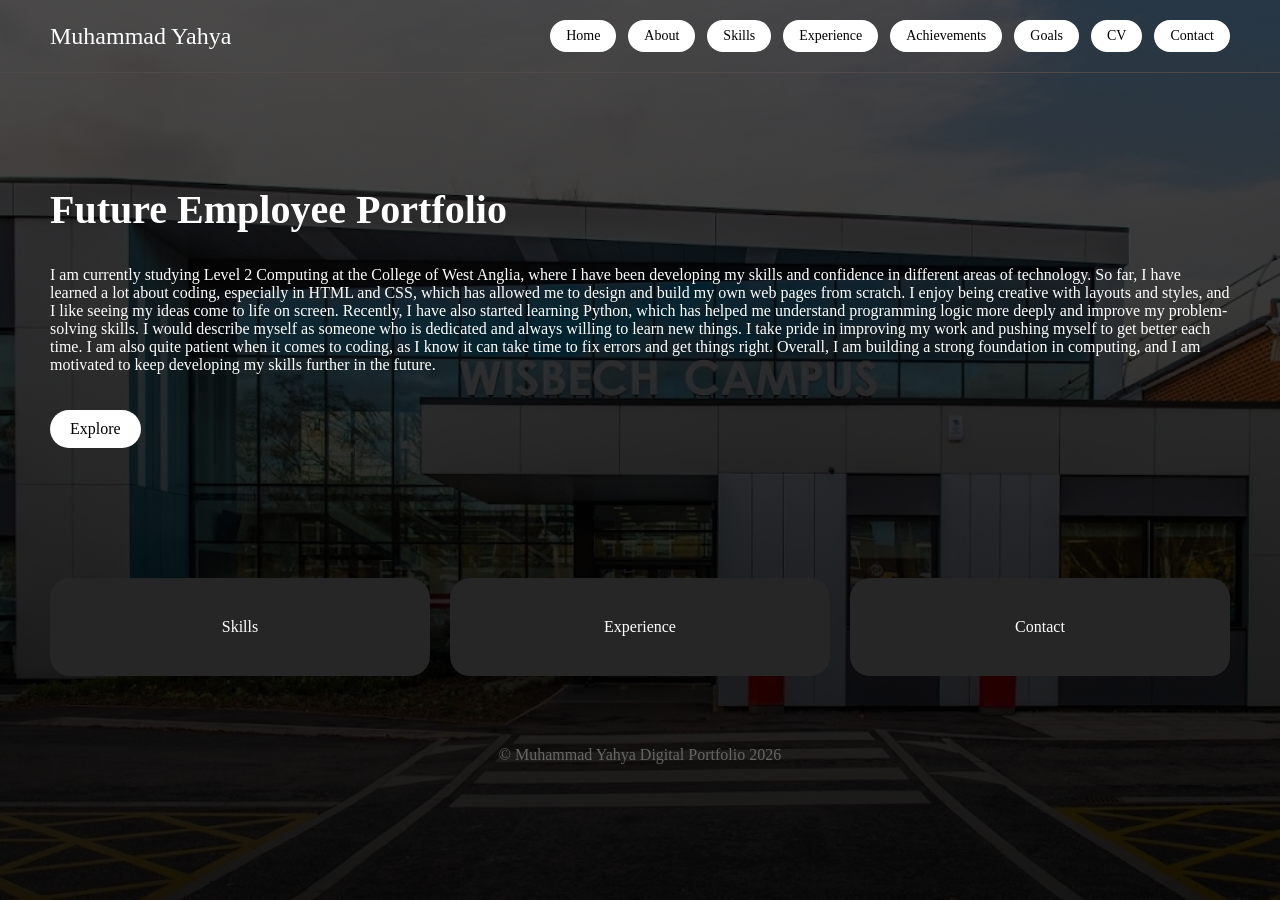
<file: index.html>
<!DOCTYPE html>
<html lang="en">
<head>
<meta charset="UTF-8">
<title>Home</title>
<link rel="stylesheet" href="index.css">
</head>
<body>

<nav>
  <h2>Muhammad Yahya</h2>
  <div>
    <a href="index.html">Home</a>
    <a href="about.html">About</a>
    <a href="skills.html">Skills</a>
    <a href="experience.html">Experience</a>
    <a href="Achievements.html">Achievements</a>
    <a href="goals.html">Goals</a>
    <a href="cv.html">CV</a>
    <a href="contact.html">Contact</a>
  </div>
</nav>

<section class="hero">
  <div class="text">
    <h1>Future Employee Portfolio</h1>
    <p>I am currently studying Level 2 Computing at the College of West Anglia, where I have been developing my skills and confidence in different areas of technology.
         So far, I have learned a lot about coding, especially in HTML and CSS, which has allowed me to design and build my own web pages from scratch.
          I enjoy being creative with layouts and styles, and I like seeing my ideas come to life on screen.
           Recently, I have also started learning Python, which has helped me understand programming logic more deeply and improve my problem-solving skills.
I would describe myself as someone who is dedicated and always willing to learn new things. I take pride in improving my work and pushing myself to get better each time.
 I am also quite patient when it comes to coding, as I know it can take time to fix errors and get things right.
  Overall, I am building a strong foundation in computing, and I am motivated to keep developing my skills further in the future.</p>
    <a href="about.html">Explore</a>
  </div>
  
</section>

<section class="cards">
  <a href="skills.html">Skills</a>
  <a href="experience.html">Experience</a>
  <a href="contact.html">Contact</a>
</section>

<footer>© Muhammad Yahya Digital Portfolio 2026</footer>

</body>
</html>
</file>
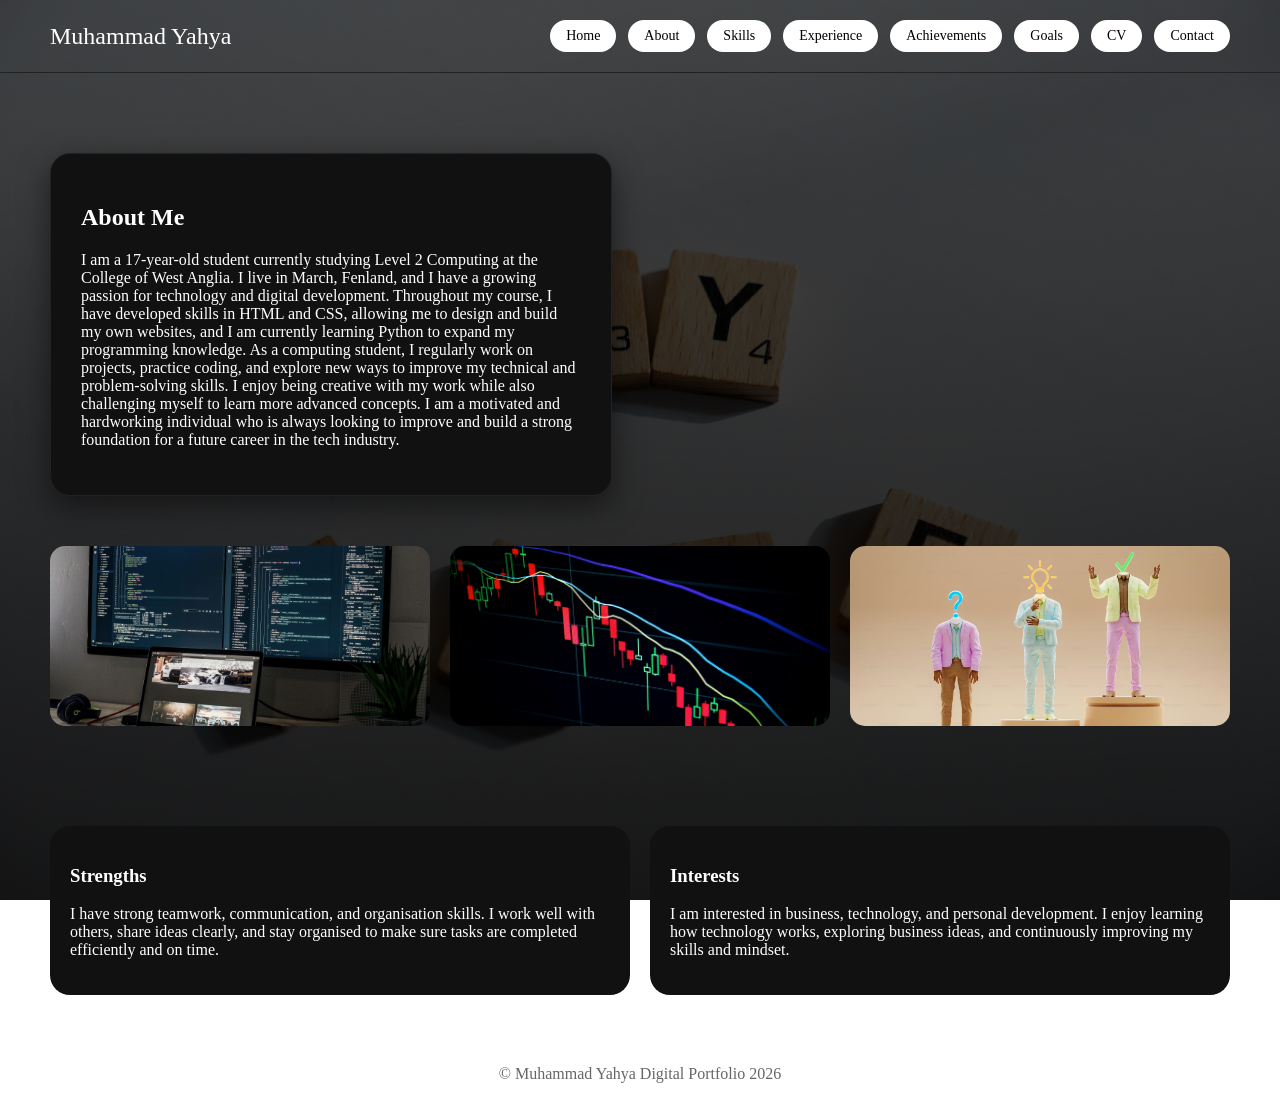
<file: about.html>
<!DOCTYPE html>
<html>
<head>
<link rel="stylesheet" href="about.css">
</head>
<body>

<nav>
  <h2>Muhammad Yahya</h2>
  <div>
    <a href="index.html">Home</a>
    <a href="about.html">About</a>
    <a href="skills.html">Skills</a>
    <a href="experience.html">Experience</a>
    <a href="Achievements.html">Achievements</a>
    <a href="goals.html">Goals</a>
    <a href="cv.html">CV</a>
    <a href="contact.html">Contact</a>
  </div>
</nav>

<section class="about">
  <div class="about-box">
    <h1>About Me</h1>
    <p>I am a 17-year-old student currently studying Level 2 Computing at the College of West Anglia. I live in March, Fenland, and I have a growing passion for technology and digital development. Throughout my course, I have developed skills in HTML and CSS, allowing me to design and build my own websites, and I am currently learning Python to expand my programming knowledge. As a computing student, I regularly work on projects, practice coding, and explore new ways to improve my technical and problem-solving skills. I enjoy being creative with my work while also challenging myself to learn more advanced concepts. I am a motivated and hardworking individual who is always looking to improve and build a strong foundation for a future career in the tech industry.</p>
  </div>
  
</section>

<section class="image-row">
  <div class="img-box">
    <img src="code.jpg" alt="Image 1">
  </div>
  <div class="img-box">
    <img src="trade.jpg" alt="Image 2">
  </div>
  <div class="img-box">
    <img src="pd.png" alt="Image 3">
  </div>
</section>

<section class="info">
  <div>
    <h3>Strengths</h3>
    <p>I have strong teamwork, communication, and organisation skills. I work well with others, share ideas clearly, and stay organised to make sure tasks are completed efficiently and on time.</p>
  </div>
  <div>
    <h3>Interests</h3>
    <p>I am interested in business, technology, and personal development. I enjoy learning how technology works, exploring business ideas, and continuously improving my skills and mindset.
 </p>
  </div>
</section>

<footer>© Muhammad Yahya Digital Portfolio 2026</footer>

</body>
</html>
</file>
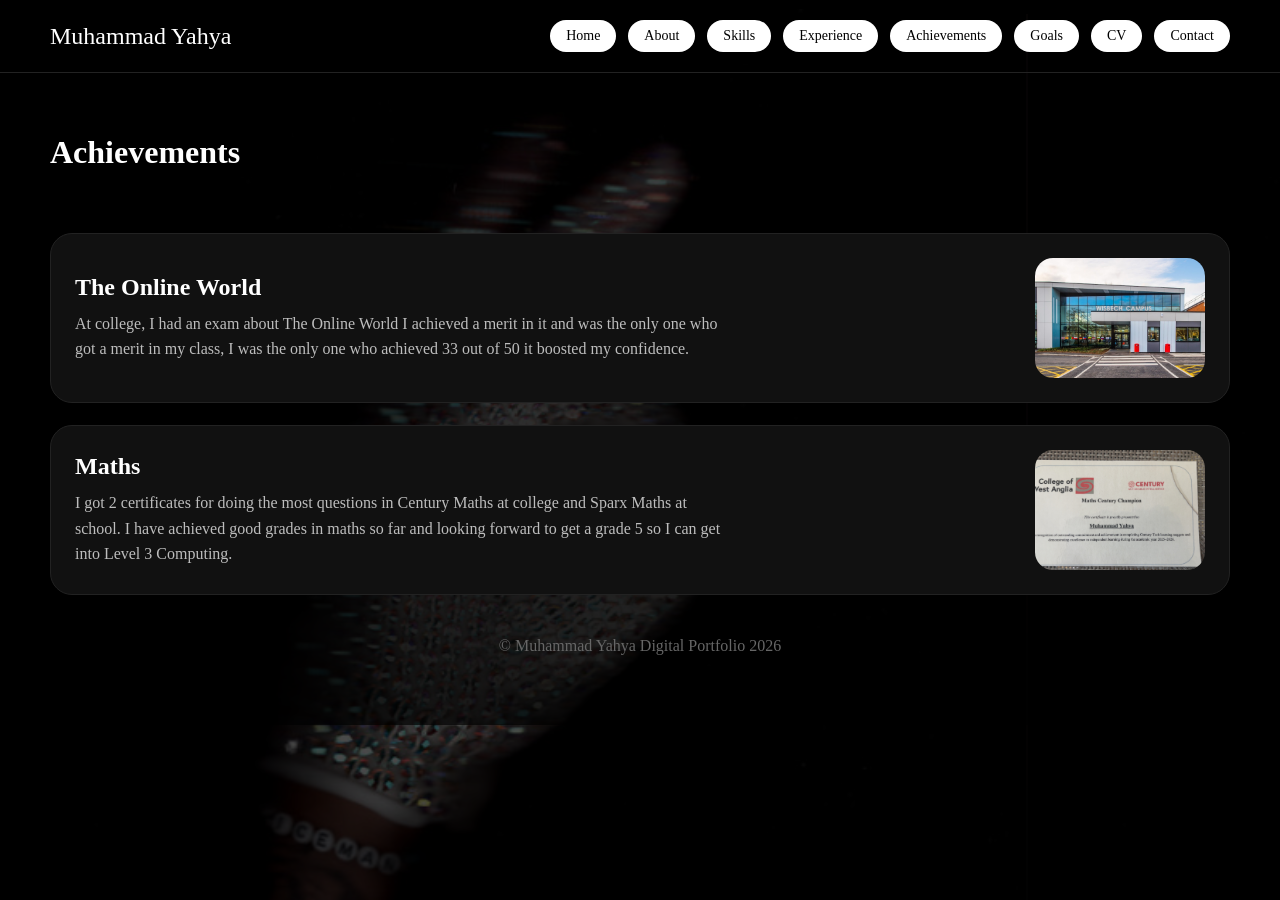
<file: Achievements.html>
<!DOCTYPE html>
<html>
<head>
<link rel="stylesheet" href="Achievements.css">
</head>
<body>

<nav>
  <h2>Muhammad Yahya</h2>
  <div>
    <a href="index.html">Home</a>
    <a href="about.html">About</a>
    <a href="skills.html">Skills</a>
    <a href="experience.html">Experience</a>
    <a href="Achievements.html">Achievements</a>
    <a href="goals.html">Goals</a>
    <a href="cv.html">CV</a>
    <a href="contact.html">Contact</a>
  </div>
</nav>

<h1>Achievements</h1>

<section class="grid">

  <div class="skill-card">
    <div class="skill-text">

      <h3>The Online World</h3> 
      <p>At college, I had an exam about The Online World I achieved a merit in it and was the only one who got a merit in my class, I was the only one who achieved 33 out of 50 it boosted my confidence.</p>


    </div>
    <div class="skill-img">
      <img src="image.png" alt="Tesco">
    </div>
  </div>

  <div class="skill-card">
    <div class="skill-text">
      <h3>Maths</h3>
      <p>I got 2 certificates for doing the most questions in Century Maths at college and Sparx Maths at school. I have achieved good grades in maths so far and looking forward to get a grade 5 so I can get into Level 3 Computing.</p>
    </div>
    <div class="skill-img">
      <img src="Image.jpeg" alt="Barnardos">
    </div>
  </div>

<footer>© Muhammad Yahya Digital Portfolio 2026</footer>

</body>
</html>
</file>
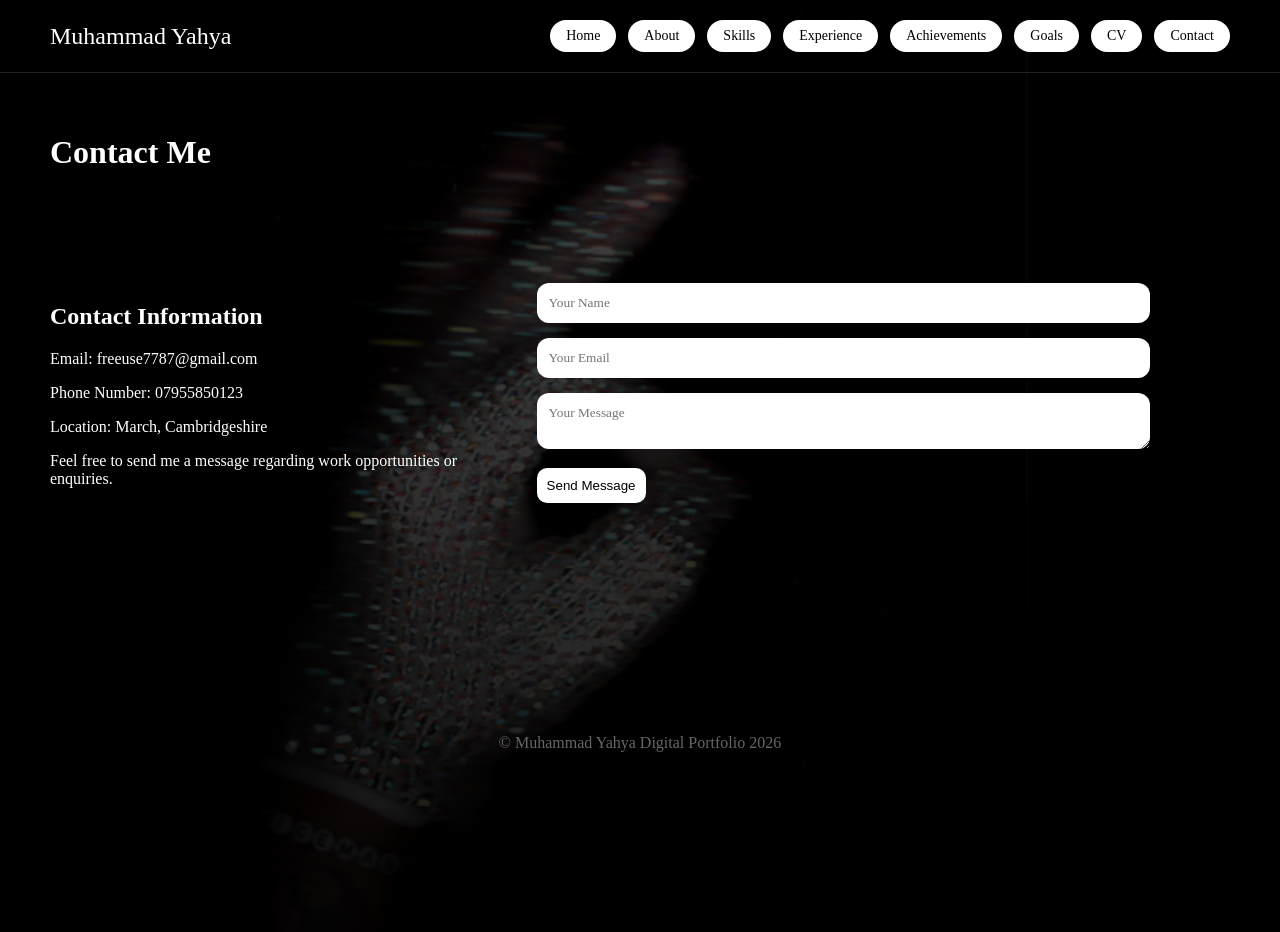
<file: contact.html>
<!DOCTYPE html>
<html>
<head>
<link rel="stylesheet" href="contact.css">
</head>
<body>

<nav>
  <h2>Muhammad Yahya</h2>
  <div>
    <a href="index.html">Home</a>
    <a href="about.html">About</a>
    <a href="skills.html">Skills</a>
    <a href="experience.html">Experience</a>
    <a href="Achievements.html">Achievements</a>
    <a href="goals.html">Goals</a>
    <a href="cv.html">CV</a>
    <a href="contact.html">Contact</a>
  </div>
</nav>

<h1>Contact Me</h1>

<section class="contact">

  <div class="info-box">
    <h2>Contact Information</h2>

    <p>Email: freeuse7787@gmail.com</p>
    <p>Phone Number: 07955850123</p>
    <p>Location: March, Cambridgeshire</p>

    <p class="small-text">
      Feel free to send me a message regarding work opportunities or enquiries.
    </p>
  </div>

  <div class="form-box">

    <form action="https://formspree.io/f/mojrgvnv" method="POST">

      <input 
        type="text" 
        name="name" 
        placeholder="Your Name"
        required
      >

      <input 
        type="email" 
        name="email" 
        placeholder="Your Email"
        required
      >

      <textarea 
        name="message" 
        placeholder="Your Message"
        required
      ></textarea>

      <button type="submit">Send Message</button>

    </form>

  </div>

</section>

<footer>
  © Muhammad Yahya Digital Portfolio 2026
</footer>



</body>
</html>
</file>
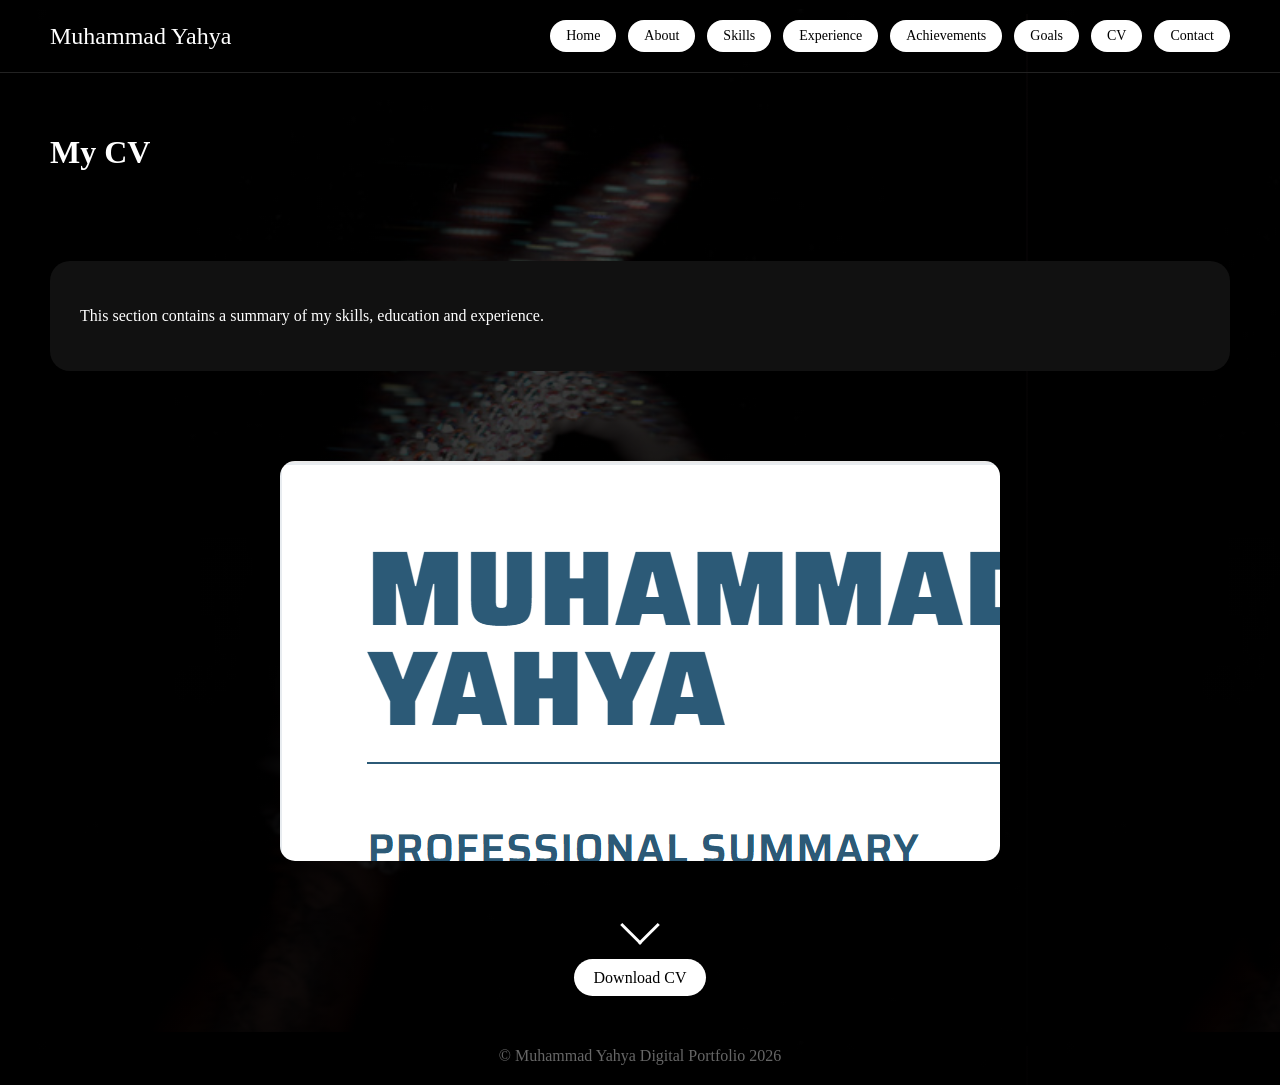
<file: cv.html>
<!DOCTYPE html>
<html>
<head>
<link rel="stylesheet" href="cv.css">
</head>
<body>

<nav>
  <h2>Muhammad Yahya</h2>
  <div>
    <a href="index.html">Home</a>
    <a href="about.html">About</a>
    <a href="skills.html">Skills</a>
    <a href="experience.html">Experience</a>
    <a href="Achievements.html">Achievements</a>
    <a href="goals.html">Goals</a>
    <a href="cv.html">CV</a>
    <a href="contact.html">Contact</a>
  </div>
</nav>

<h1>My CV</h1>

<section class="cv">
  <p>This section contains a summary of my skills, education and experience.</p> 
</section>

<section class="cv-preview">
  <iframe src="cv.png"></iframe>
</section>

<div class="arrow-container">
  
  <div class="arrow"></div>
</div>

<div class="download">
  <a href="cv.png" download>Download CV</a>
</div>



<footer>© Muhammad Yahya Digital Portfolio 2026</footer>

</body>
</html>
</file>
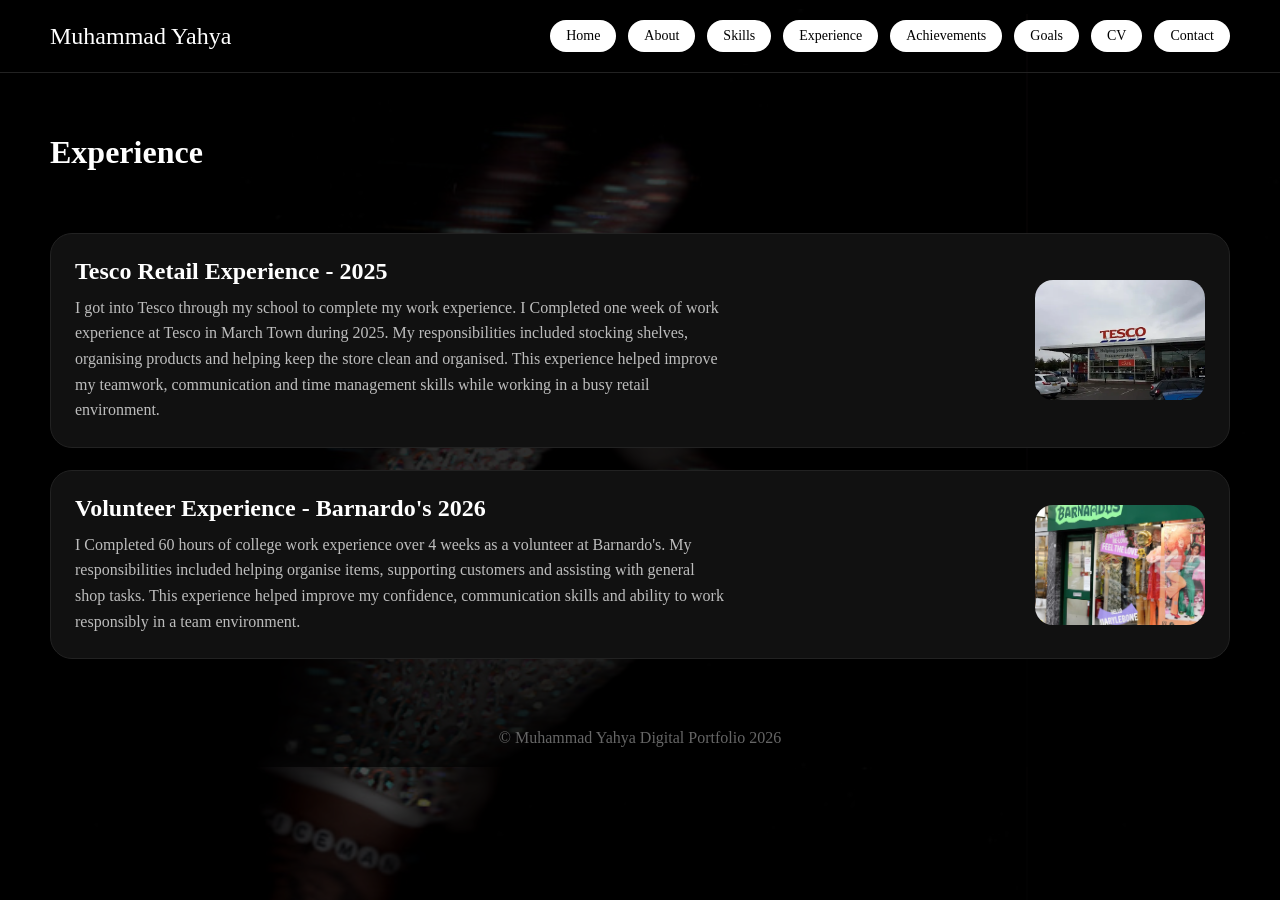
<file: experience.html>
<!DOCTYPE html>
<html>
<head>
<link rel="stylesheet" href="experience.css">
</head>
<body>

<nav>
  <h2>Muhammad Yahya</h2>
  <div>
    <a href="index.html">Home</a>
    <a href="about.html">About</a>
    <a href="skills.html">Skills</a>
    <a href="experience.html">Experience</a>
    <a href="Achievements.html">Achievements</a>
    <a href="goals.html">Goals</a>
    <a href="cv.html">CV</a>
    <a href="contact.html">Contact</a>
  </div>
</nav>

<h1>Experience</h1>

<section class="grid">

  <div class="skill-card">
    <div class="skill-text">

      <h3>Tesco Retail Experience - 2025</h3> 
      <p>I got into Tesco through my school to complete my work experience. I Completed one week of work experience at Tesco in March Town during 2025. My responsibilities included stocking shelves, organising products and helping keep the store clean and organised. This experience helped improve my teamwork, communication and time management skills while working in a busy retail environment.   </p>


    </div>
    <div class="skill-img">
      <img src="tesco.jpg" alt="Tesco">
    </div>
  </div>

  <div class="skill-card">
    <div class="skill-text">
      <h3>Volunteer Experience - Barnardo's 2026</h3>
      <p>I Completed 60 hours of college work experience over 4 weeks as a volunteer at Barnardo's. My responsibilities included helping organise items, supporting customers and assisting with general shop tasks. This experience helped improve my confidence, communication skills and ability to work responsibly in a team environment.</p>
    </div>
    <div class="skill-img">
      <img src="barnardos.jpg" alt="Barnardos">
    </div>
  </div>

  

</section>
<footer>© Muhammad Yahya Digital Portfolio 2026</footer>

</body>
</html>
</file>
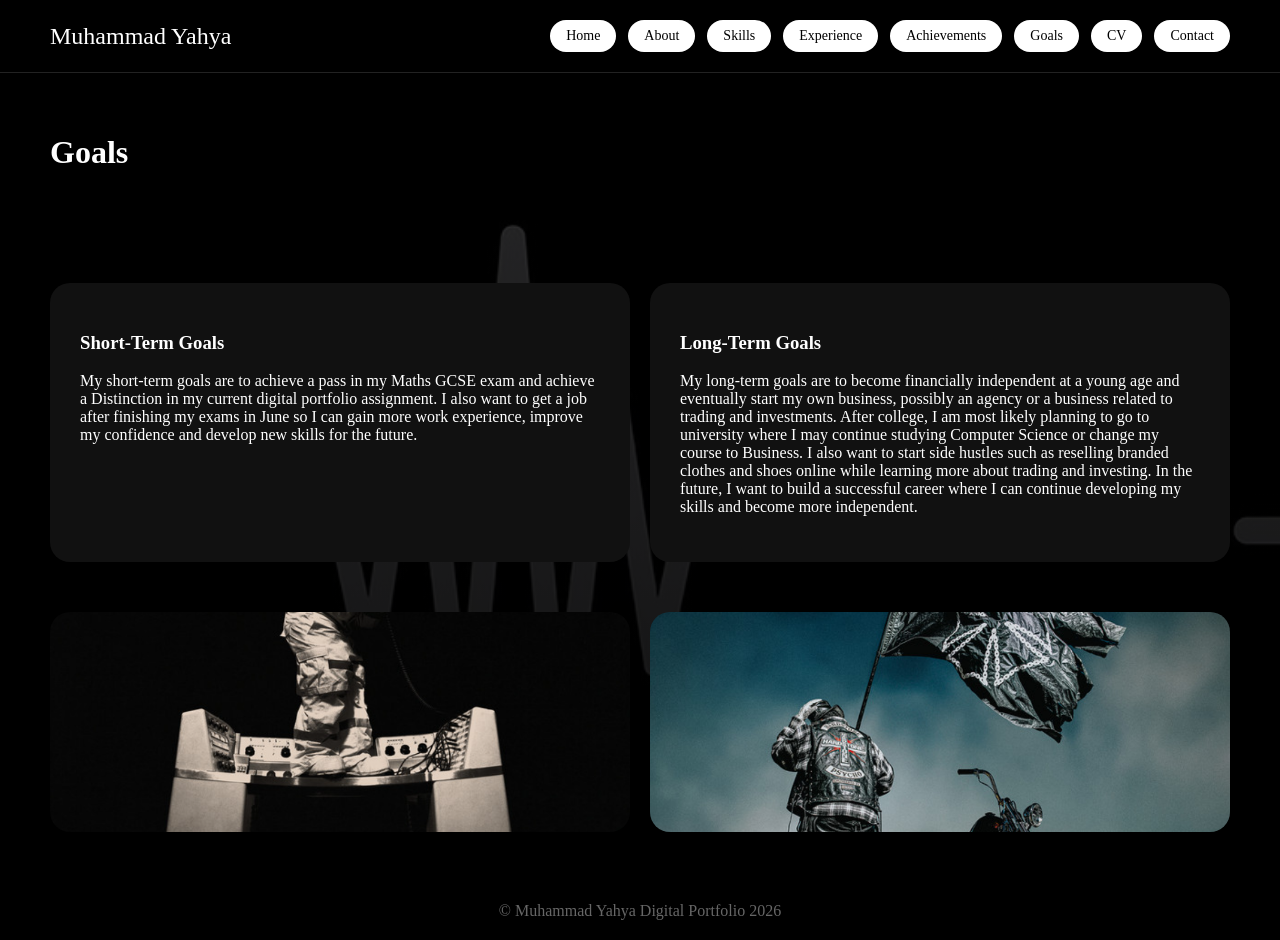
<file: goals.html>
<!DOCTYPE html>
<html>
<head>
<link rel="stylesheet" href="goals.css">
</head>
<body>

<nav>
  <h2>Muhammad Yahya</h2>
  <div>
    <a href="index.html">Home</a>
    <a href="about.html">About</a>
    <a href="skills.html">Skills</a>
    <a href="experience.html">Experience</a>
    <a href="Achievements.html">Achievements</a>
    <a href="goals.html">Goals</a>
    <a href="cv.html">CV</a>
    <a href="contact.html">Contact</a>
  </div>
</nav>

<h1>Goals</h1>

<section class="goals">
  <div>
    <h3>Short-Term Goals</h3>
    <p>My short-term goals are to achieve a pass in my Maths GCSE exam and achieve a Distinction in my current digital portfolio assignment. I also want to get a job after finishing my exams in June so I can gain more work experience, improve my confidence and develop new skills for the future.</p>
  </div>
  

  <div>
    <h3>Long-Term Goals</h3>
    <p>My long-term goals are to become financially independent at a young age and eventually start my own business, possibly an agency or a business related to trading and investments. After college, I am most likely planning to go to university where I may continue studying Computer Science or change my course to Business. I also want to start side hustles such as reselling branded clothes and shoes online while learning more about trading and investing. In the future, I want to build a successful career where I can continue developing my skills and become more independent.</p>
  </div>

</section>

<section class="goal-images">

  <div class="image-box">
    <img src="e85.png" alt="">
  </div>

  <div class="image-box">
    <img src="don.png" alt="">
  </div>

</section>

<footer>© Muhammad Yahya Digital Portfolio 2026</footer>

</body>
</html>
</file>
<file: index.css>
body{margin:0;font-family:"Helvetica Neue";background:#0a0a0a;color:#fff;
  background: 
    linear-gradient(rgba(0,0,0,0.7), rgba(0,0,0,0.9)),
    url("image.png");

  background-size: cover;
  background-position: center;
  background-attachment: fixed;
}


/* NAVBAR FIXED */
nav {
  display: flex;
  justify-content: space-between;
  align-items: center; /* FIXES ALIGNMENT */
  padding: 20px 50px;
  border-bottom: 1px solid #504949;
}

/* NAME */
nav h2 {
  margin: 0;
  font-weight: 500;
}

/* LINKS CONTAINER */
nav div {
  display: flex;
  gap: 12px;
}

/* NAV BUTTONS */
nav a {
  text-decoration: none;
  color: #000;
  background: #fff;
  padding: 8px 16px;
  border-radius: 20px;
  font-size: 14px;
  transition: 0.3s ease;
}

/* HOVER EFFECT */
nav a:hover {
  background: #fff;
  color: #000;
  transform: translateY(-3px);
  box-shadow: 0 5px 15px rgba(255,255,255,0.2);
}

/* HERO */
.hero {
  display:flex;
  justify-content:space-between;
  padding:80px 50px;
}

.text h1 { font-size:40px; }

.text a {
  display:inline-block;
  margin-top:20px;
  padding:10px 20px;
  background:#fff;
  color:#000;
  text-decoration:none;
  border-radius:20px;
  transition:.3s;
}

.text a:hover { transform:translateY(-3px); }

.image {
  width:300px;
  height:300px;
  background:#111;
  border-radius:20px;
}

/* CARDS */
.cards {
  display:flex;
  gap:20px;
  padding:50px;
}

.cards a {
  flex:1;
  background:#262626;
  padding:40px;
  text-align:center;
  border-radius:20px;
  text-decoration:none;
  color:#fff;
  transition:.3s;
}

.cards a:hover {
  transform:translateY(-10px);
  background:#1a1a1a;
}

/* FOOTER */
footer {
  text-align:center;
  padding:20px;
  color:#666;
}
</file>
<file: about.css>
body{margin:0;font-family:"Helvetica Neue";background:#0a0a0a;color:#fff;
  background: 
    linear-gradient(rgba(0,0,0,0.7), rgba(0,0,0,0.9)),
    url("mylife.jpg");

  background-size: cover;
  background-position: center;
  background-attachment: fixed;
}


/* NAVBAR FIXED */
nav {
  display: flex;
  justify-content: space-between;
  align-items: center; /* FIXES ALIGNMENT */
  padding: 20px 50px;
  border-bottom: 1px solid #222;
}

/* NAME */
nav h2 {
  margin: 0;
  font-weight: 500;
}

/* LINKS CONTAINER */
nav div {
  display: flex;
  gap: 12px;
}

/* NAV BUTTONS */
nav a {
  text-decoration: none;
  color: #000;
  background: #fff;
  padding: 8px 16px;
  border-radius: 20px;
  font-size: 14px;
  transition: 0.3s ease;
}

/* HOVER EFFECT */
nav a:hover {
  background: #fff;
  color: #000;
  transform: translateY(-3px);
  box-shadow: 0 5px 15px rgba(255,255,255,0.2);
}

/* ABOUT TEXT BOX */
.about-box {
  background: #111;
  color: #fff;

  padding: 30px;
  border-radius: 20px;

  max-width: 500px;

  border: 1px solid #222;

  box-shadow: 0 10px 30px rgba(0,0,0,0.5);

  transition: 0.3s;
}

/* HOVER EFFECT */
.about-box:hover {
  transform: translateY(-5px);
  background: #1a1a1a;
}

/* IMAGE ROW */
.image-row {
  display: flex;
  gap: 20px;

  padding: 20px 50px 50px 50px;
  margin-top: -50px;
}

/* IMAGE BOX */
.img-box {
  flex: 1;
  height: 180px;
  overflow: hidden;
  border-radius: 15px;
  background: #111;
}

/* IMAGE STYLE */
.img-box img {
  width: 100%;
  height: 100%;
  object-fit: cover;
  transition: 0.3s;
}

/* HOVER EFFECT */
.img-box:hover img {
  transform: scale(1.1);
}

.about{display:flex;justify-content:space-between;padding:80px 50px;}

.img{width:300px;height:300px;background:#111;border-radius:20px;}

.info{display:flex;gap:20px;padding:50px;}

.info div{
flex:1;
background:#111;
padding:20px;
border-radius:20px;
transition:.3s;
}

.info div:hover{transform:translateY(-5px);}

footer{text-align:center;padding:20px;color:#666;}
</file>
<file: Achievements.css>
body{margin:0;font-family:"Helvetica Neue";background:#0a0a0a;color:#fff;
background: 
    linear-gradient(rgba(0,0,0,0.7), rgba(0,0,0,0.9)),
    url("iceman.png");}

/* NAVBAR FIXED */
nav {
  display: flex;
  justify-content: space-between;
  align-items: center; /* FIXES ALIGNMENT */
  padding: 20px 50px;
  border-bottom: 1px solid #222;
}

/* NAME */
nav h2 {
  margin: 0;
  font-weight: 500;
}

/* LINKS CONTAINER */
nav div {
  display: flex;
  gap: 12px;
}

/* NAV BUTTONS */
nav a {
  text-decoration: none;
  color: #000;
  background: #fff;
  padding: 8px 16px;
  border-radius: 20px;
  font-size: 14px;
  transition: 0.3s ease;
}

/* HOVER EFFECT */
nav a:hover {
  background: #fff;
  color: #000;
  transform: translateY(-3px);
  box-shadow: 0 5px 15px rgba(255,255,255,0.2);
}

h1{padding:40px 50px;}

.grid p {
  color: #bdbdbd;
  line-height: 1.6;
}



.grid{
display:grid;
grid-template-columns:repeat(3,1fr);
gap:20px;
padding:50px;
}

.card {
  background: #111;
  padding: 30px;
  border-radius: 20px;
  transition: 0.3s;
  border: 1px solid #222;
}

.card:hover {
  transform: translateY(-8px);
  background: #1a1a1a;
}

.card h3 {
  margin-top: 0;
  margin-bottom: 15px;
}

.card p {
  color: #bdbdbd;
  line-height: 1.6;
  font-size: 15px;
}

.grid div:hover{
transform:translateY(-8px);
background:#1a1a1a;
}

.grid {
  display: grid;
  grid-template-columns: 1fr;
  gap: 22px;
  padding: 0 50px 50px 50px;
}

.skill-card {
  display: flex;
  align-items: center;
  justify-content: space-between;
  gap: 25px;

  background: #111;
  border: 1px solid #222;
  border-radius: 22px;
  padding: 24px;

  transition: 0.3s ease;
}

.skill-card:hover {
  transform: translateY(-6px);
  background: #1a1a1a;
}

.skill-text {
  flex: 1;
}

.skill-text h3 {
  margin: 0 0 10px 0;
  font-size: 24px;
}

.skill-text p {
  margin: 0;
  color: #bdbdbd;
  line-height: 1.6;
  max-width: 650px;
}

.skill-img {
  width: 170px;
  height: 120px;
  border-radius: 18px;
  overflow: hidden;
  background: #000;
  flex-shrink: 0;
}

.skill-img img {
  width: 100%;
  height: 100%;
  object-fit: cover;
  transition: 0.3s ease;
}

.skill-card:hover .skill-img img {
  transform: scale(1.08);
}

footer{text-align:center;padding:20px;color:#666;}
</file>
<file: contact.css>
body{margin:0;font-family:"Helvetica Neue";background:#0a0a0a;color:#fff;
background: 
    linear-gradient(rgba(0,0,0,0.7), rgba(0,0,0,0.9)),
    url("iceman.png");}
/* NAVBAR FIXED */
nav {
  display: flex;
  justify-content: space-between;
  align-items: center; /* FIXES ALIGNMENT */
  padding: 20px 50px;
  border-bottom: 1px solid #222;
}

/* NAME */
nav h2 {
  margin: 0;
  font-weight: 500;
}

/* LINKS CONTAINER */
nav div {
  display: flex;
  gap: 12px;
}

/* NAV BUTTONS */
nav a {
  text-decoration: none;
  color: #000;
  background: #fff;
  padding: 8px 16px;
  border-radius: 20px;
  font-size: 14px;
  transition: 0.3s ease;
}

/* HOVER EFFECT */
nav a:hover {
  background: #fff;
  color: #000;
  transform: translateY(-3px);
  box-shadow: 0 5px 15px rgba(255,255,255,0.2);
}
h1{padding:40px 50px;}

.contact{
display:flex;
gap:20px;
padding:50px;
}

.info{
flex:1;
}

form{
flex:1;
}

input,
textarea {
  width: 85%;

  padding: 12px;
  margin-bottom: 15px;

  border: none;
  border-radius: 12px;

  background: #fff;
  color: #000;

  font-family: "Helvetica Neue";
}

button{
padding:10px;
border:none;
background:#fff;
cursor:pointer;
border-radius:10px;
}

button:hover{
background:#ddd;
}

@media (max-width: 800px) {
  .contact {
    flex-direction: column;
  }

  form,
  .info {
    width: 100%;
  }
}

footer{text-align:center;padding:180px;color:#666;}
</file>
<file: cv.css>
body{margin:0;font-family:"Helvetica Neue";background:#0a0a0a;color:#fff;
background: 
    linear-gradient(rgba(0,0,0,0.7), rgba(0,0,0,0.9)),
    url("iceman.png");}

/* NAVBAR FIXED */
nav {
  display: flex;
  justify-content: space-between;
  align-items: center; /* FIXES ALIGNMENT */
  padding: 20px 50px;
  border-bottom: 1px solid #222;
}

/* NAME */
nav h2 {
  margin: 0;
  font-weight: 500;
}

/* LINKS CONTAINER */
nav div {
  display: flex;
  gap: 12px;
}

/* NAV BUTTONS */
nav a {
  text-decoration: none;
  color: #000;
  background: #fff;
  padding: 8px 16px;
  border-radius: 20px;
  font-size: 14px;
  transition: 0.3s ease;
}

/* HOVER EFFECT */
nav a:hover {
  background: #fff;
  color: #000;
  transform: translateY(-3px);
  box-shadow: 0 5px 15px rgba(255,255,255,0.2);
}
h1{padding:40px 50px;}

.cv{
margin:50px;
padding:30px;
background:#111;
border-radius:20px;
}

/* CV PREVIEW */
.cv-preview {
  display: flex;
  justify-content: center;
  padding: 40px;
}

.cv-preview iframe {
  width: 60%;
  height: 400px;
  border: none;
  border-radius: 15px;
  background: #111;
}

.arrow-container {
  display: flex;
  align-items: center;
  justify-content: center;
  gap: 10px;

  margin-top: 10px;
  margin-bottom: 30px; /* THIS pushes it above the button */

  animation: bounce 1.5s infinite;
}

/* TEXT */
.arrow-text {
  color: #aaa;
  font-size: 14px;
}

/* ARROW SHAPE */
.arrow {
  width: 25px;   /* was 20px */
  height: 25px;  /* was 20px */
  border-right: 3px solid #fff;
  border-bottom: 3px solid #fff;
  transform: rotate(45deg);
}

/* ANIMATION */
@keyframes bounce {
  0% { transform: translateY(0); }
  50% { transform: translateY(10px); }
  100% { transform: translateY(0); }
}

/* DOWNLOAD BUTTON */
.download {
  text-align: center;
  margin-bottom: 40px;
}

.download a {
  padding: 10px 20px;
  background: #fff;
  color: #000;
  text-decoration: none;
  border-radius: 20px;
  transition: 0.3s;
}

.download a:hover {
  transform: translateY(-3px);
}

.download{
text-align:center;
margin-bottom:40px;
}

.download a{
padding:10px 20px;
background:#fff;
color:#000;
text-decoration:none;
border-radius:20px;
transition:.3s;
}

.download a:hover{
transform:translateY(-3px);
}

footer{text-align:center;padding:20px;color:#666;}
</file>
<file: experience.css>
body{margin:0;font-family:"Helvetica Neue";background:#0a0a0a;color:#fff;
background: 
    linear-gradient(rgba(0,0,0,0.7), rgba(0,0,0,0.9)),
    url("iceman.png");}


/* NAVBAR FIXED */
nav {
  display: flex;
  justify-content: space-between;
  align-items: center; /* FIXES ALIGNMENT */
  padding: 20px 50px;
  border-bottom: 1px solid #222;
}

/* NAME */
nav h2 {
  margin: 0;
  font-weight: 500;
}

/* LINKS CONTAINER */
nav div {
  display: flex;
  gap: 12px;
}

/* NAV BUTTONS */
nav a {
  text-decoration: none;
  color: #000;
  background: #fff;
  padding: 8px 16px;
  border-radius: 20px;
  font-size: 14px;
  transition: 0.3s ease;
}

/* HOVER EFFECT */
nav a:hover {
  background: #fff;
  color: #000;
  transform: translateY(-3px);
  box-shadow: 0 5px 15px rgba(255,255,255,0.2);
}

h1{padding:40px 50px;}

.grid p {
  color: #bdbdbd;
  line-height: 1.6;
}



.grid{
display:grid;
grid-template-columns:repeat(3,1fr);
gap:20px;
padding:50px;
}

.card {
  background: #111;
  padding: 30px;
  border-radius: 20px;
  transition: 0.3s;
  border: 1px solid #222;
}

.card:hover {
  transform: translateY(-8px);
  background: #1a1a1a;
}

.card h3 {
  margin-top: 0;
  margin-bottom: 15px;
}

.card p {
  color: #bdbdbd;
  line-height: 1.6;
  font-size: 15px;
}

.grid div:hover{
transform:translateY(-8px);
background:#1a1a1a;
}

.grid {
  display: grid;
  grid-template-columns: 1fr;
  gap: 22px;
  padding: 0 50px 50px 50px;
}

.skill-card {
  display: flex;
  align-items: center;
  justify-content: space-between;
  gap: 25px;

  background: #111;
  border: 1px solid #222;
  border-radius: 22px;
  padding: 24px;

  transition: 0.3s ease;
}

.skill-card:hover {
  transform: translateY(-6px);
  background: #1a1a1a;
}

.skill-text {
  flex: 1;
}

.skill-text h3 {
  margin: 0 0 10px 0;
  font-size: 24px;
}

.skill-text p {
  margin: 0;
  color: #bdbdbd;
  line-height: 1.6;
  max-width: 650px;
}

.skill-img {
  width: 170px;
  height: 120px;
  border-radius: 18px;
  overflow: hidden;
  background: #000;
  flex-shrink: 0;
}

.skill-img img {
  width: 100%;
  height: 100%;
  object-fit: cover;
  transition: 0.3s ease;
}

.skill-card:hover .skill-img img {
  transform: scale(1.08);
}

footer{text-align:center;padding:20px;color:#666;}
</file>
<file: goals.css>
body{margin:0;font-family:"Helvetica Neue";background:#0a0a0a;color:#fff;
background: 
    linear-gradient(rgba(0,0,0,0.7), rgba(0,0,0,0.9)),
    url("100.png");}

/* NAVBAR FIXED */
nav {
  display: flex;
  justify-content: space-between;
  align-items: center; /* FIXES ALIGNMENT */
  padding: 20px 50px;
  border-bottom: 1px solid #222;
}

/* NAME */
nav h2 {
  margin: 0;
  font-weight: 500;
}

/* LINKS CONTAINER */
nav div {
  display: flex;
  gap: 12px;
}

/* NAV BUTTONS */
nav a {
  text-decoration: none;
  color: #000;
  background: #fff;
  padding: 8px 16px;
  border-radius: 20px;
  font-size: 14px;
  transition: 0.3s ease;
}

/* HOVER EFFECT */
nav a:hover {
  background: #fff;
  color: #000;
  transform: translateY(-3px);
  box-shadow: 0 5px 15px rgba(255,255,255,0.2);
}

h1{padding:40px 50px;}

.goals{
display:flex;
gap:20px;
padding:50px;
}

.goals div{
flex:1;
background:#111;
padding:30px;
border-radius:20px;
transition:.3s;
}

.goals div:hover{
transform:translateY(-8px);
background:#1a1a1a;
}

.goal-card {
  flex: 1;
  background: #111;
  padding: 30px;
  border-radius: 20px;
  transition: 0.3s;
}

.goal-card:hover {
  transform: translateY(-8px);
  background: #1a1a1a;
}

/* IMAGE ROW */
.goal-images {
  display: flex;
  gap: 20px;

  padding: 0 50px 50px 50px;
}

/* IMAGE BOX */
.image-box {
  flex: 1;
  height: 220px;

  border-radius: 20px;
  overflow: hidden;

  background: #111;
}

/* IMAGE */
.image-box img {
  width: 100%;
  height: 100%;
  object-fit: cover;

  transition: 0.3s;
}

/* HOVER */
.image-box:hover img {
  transform: scale(1.08);
}
footer{text-align:center;padding:20px;color:#666;}
</file>
